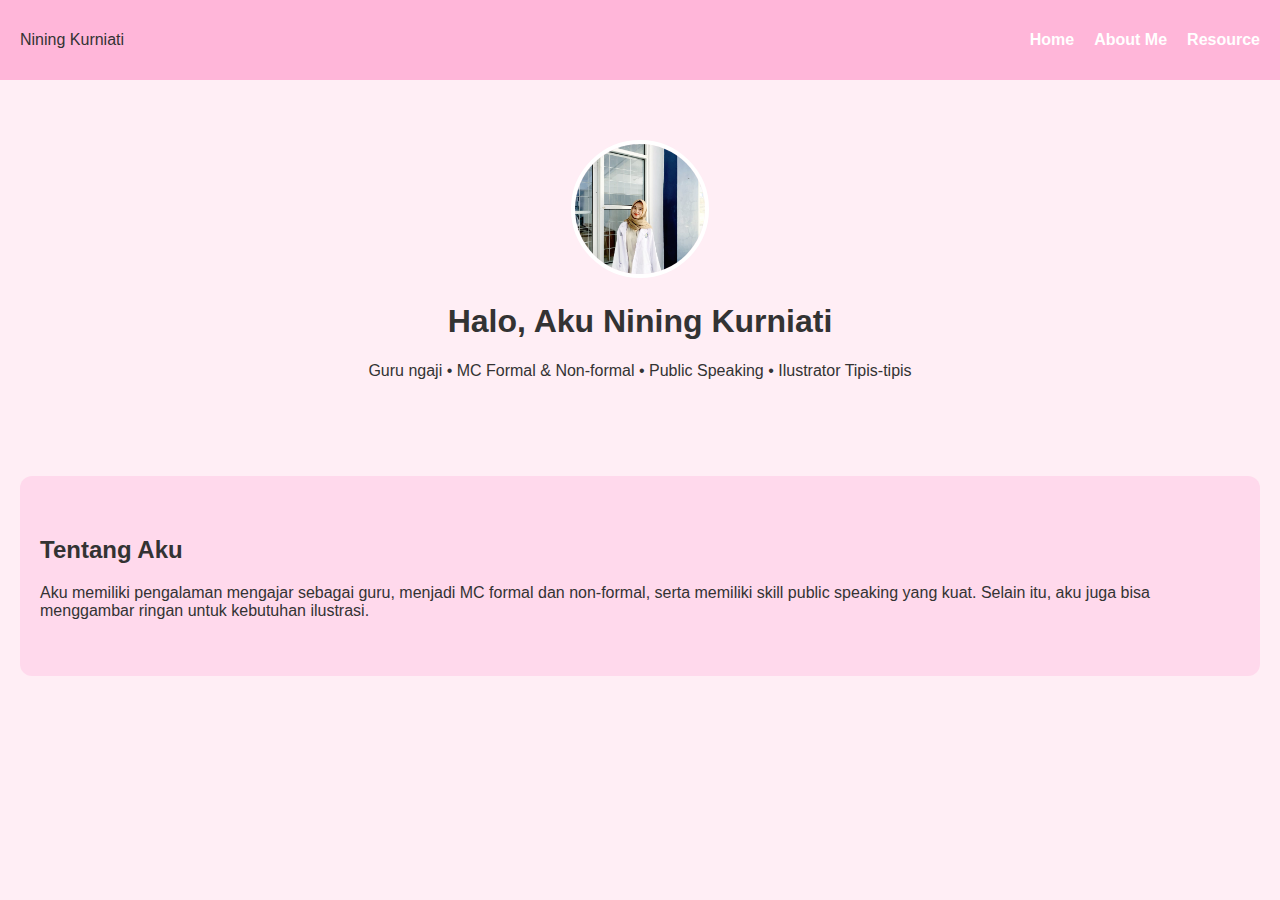
<file: about.html>
<!-- index.html -->
<!DOCTYPE html>
<html lang="id">
<head>
    <meta charset="UTF-8" />
    <meta name="viewport" content="width=device-width, initial-scale=1.0" />
    <title>Portfolio Pastel Pink</title>
    <link rel="stylesheet" href="about.css" />
</head>
<body>
    <header>
        <nav class="navbar">
            <div class="logo">Nining Kurniati</div>
            <div class="toggle" id="toggle">☰</div>
            <ul class="nav-links" id="nav-links">
                <li><a href="index.html">Home</a></li>
                <li><a href="about.html">About Me</a></li>
                <li><a href="https://id.wikipedia.org/wiki/Titrasi_asam%E2%80%93basa">Resource</a></li>
            </ul>
        </nav>
    </header>

    <section id="home" class="hero">
        <img src="image/nining.jpg" alt="Foto Profil" class="profile-img" />
        <h1>Halo, Aku Nining Kurniati</h1>
        <p>Guru ngaji • MC Formal & Non-formal • Public Speaking • Ilustrator Tipis-tipis</p>
    </section>

    <section id="about" class="about">
        <h2>Tentang Aku</h2>
        <p>Aku memiliki pengalaman mengajar sebagai guru, menjadi MC formal dan non-formal, serta memiliki skill public speaking yang kuat. Selain itu, aku juga bisa menggambar ringan untuk kebutuhan ilustrasi.</p>
    </section>



    <script>
        const toggle = document.getElementById("toggle");
        const nav = document.getElementById("nav-links");
        toggle.addEventListener("click", () => nav.classList.toggle("open"));
    </script>
</body>
</html>
</file>
<file: about.css>
/* style.css */
body {
    margin: 0;
    font-family: Arial, sans-serif;
    background: #ffeef5;
    color: #333;
}

.navbar {
    display: flex;
    justify-content: space-between;
    align-items: center;
    padding: 15px 20px;
    background: #ffb6d9;
}

.nav-links {
    list-style: none;
    display: flex;
    gap: 20px;
}

.nav-links a {
    text-decoration: none;
    color: #fff;
    font-weight: bold;
}

.toggle {
    display: none;
    font-size: 24px;
    cursor: pointer;
}

.hero {
    text-align: center;
    padding: 60px 20px;
}

.profile-img {
    width: 130px;
    height: 130px;
    border-radius: 50%;
    object-fit: cover;
    border: 4px solid white;
}

.about, .resource {
    padding: 40px 20px;
    background: #ffd9ec;
    margin: 20px;
    border-radius: 12px;
}

/* Responsive */
@media (max-width: 768px) {
    .toggle {
        display: block;
    }

    .nav-links {
        position: absolute;
        top: 70px;
        right: 20px;
        background: #ffb6d9;
        flex-direction: column;
        gap: 10px;
        padding: 15px;
        border-radius: 8px;
        display: none;
    }

    .nav-links.open {
        display: flex;
    }
}
</file>
